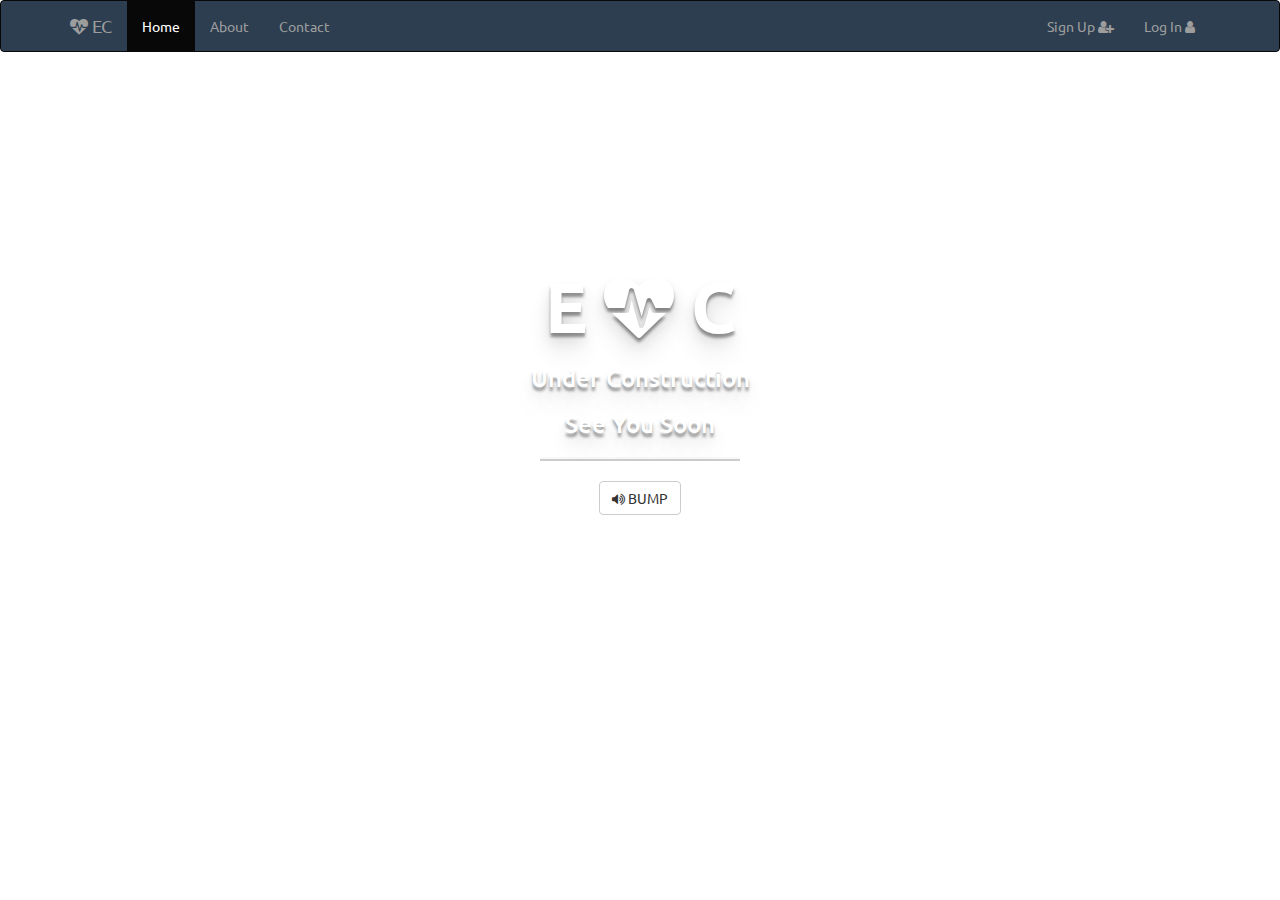
<file: index.html>
<!DOCTYPE html>


<html>
<head>
	<title>Welcome to EC</title>
	<link href="https://fonts.googleapis.com/css?family=Ubuntu:400,700" rel="stylesheet">
	<link rel="stylesheet" type="text/css" href="https://maxcdn.bootstrapcdn.com/bootstrap/3.3.5/css/bootstrap.min.css">
	<link rel="stylesheet" type="text/css" href="https://maxcdn.bootstrapcdn.com/font-awesome/4.7.0/css/font-awesome.min.css">
	<link rel="stylesheet" type="text/css" href="index.css">
	<meta name="viewport" content="width=device-width, initial-scale=1">
	<link rel="icon" type="image/png" href="https://cdn1.iconfinder.com/data/icons/social-messaging-productivity-vol-4/512/181-Ecg_heart_heartbeat_pulse-512.png">

</head>


<!-- this is a test of the code -->


<body>

	<audio id="audio" loop preload>
	  <source src="songLoopList/ZomCut.mp3" type="audio/mpeg">
	Your browser does not support the audio element.
	</audio>

	<nav class="navbar navbar-inverse navbar-static">
	  <div class="container">
	    <!-- Brand and toggle get grouped for better mobile display -->
	    <div class="navbar-header">
	      <button type="button" class="navbar-toggle collapsed" data-toggle="collapse" data-target="#bs-example-navbar-collapse-1" aria-expanded="false">
	        <span class="sr-only">Toggle navigation</span>
	        <span class="icon-bar"></span>
	        <span class="icon-bar"></span>
	        <span class="icon-bar"></span>
	      </button>
	      <a class="navbar-brand" href="#"><i class="fa fa-heartbeat" aria-hidden="true"></i> EC</a>
	    </div>

	    <!-- Collect the nav links, forms, and other content for toggling -->
	    <div class="collapse navbar-collapse" id="bs-example-navbar-collapse-1">
	      <ul class="nav navbar-nav">
	        <li class="active"><a href="#">Home</a></li>
	        <li><a href="#">About</a></li>
	        <li><a href="#">Contact</a></li>
	      </ul>

	      <ul class="nav navbar-nav navbar-right">
	        <li><a href="#">Sign Up <i class="fa fa-user-plus" aria-hidden="true"></i></a></li>
	        <li><a href="#">Log In <i class="fa fa-user" aria-hidden="true"></i></a></li>
	      </ul>
	    </div><!-- /.navbar-collapse -->
	  </div><!-- /.container-fluid -->
	</nav>


	<div class="container">
		<div class="row">
			<div id="content">
				<div class="col-lg-12">
					<h1>E <i class="fa fa-heartbeat" aria-hidden="true"></i> C</h1>
					<h3>Under Construction</h3>
					<h3>See You Soon</h3>
					<hr>
					<button id="bumpButton" class="btn btn-default bt-lg"><i class="fa fa-volume-up" aria-hidden="true"></i> BUMP</button>
				</div>
			</div>
		</div>
	</div>





	<!-- Javascript and Jquery -->
	<script type="text/javascript" src="index.js"></script>
	<script src="https://code.jquery.com/jquery-2.1.4.js"></script>
	<script src="https://maxcdn.bootstrapcdn.com/bootstrap/3.3.5/js/bootstrap.min.js"></script>
</body>
</html>
</file>
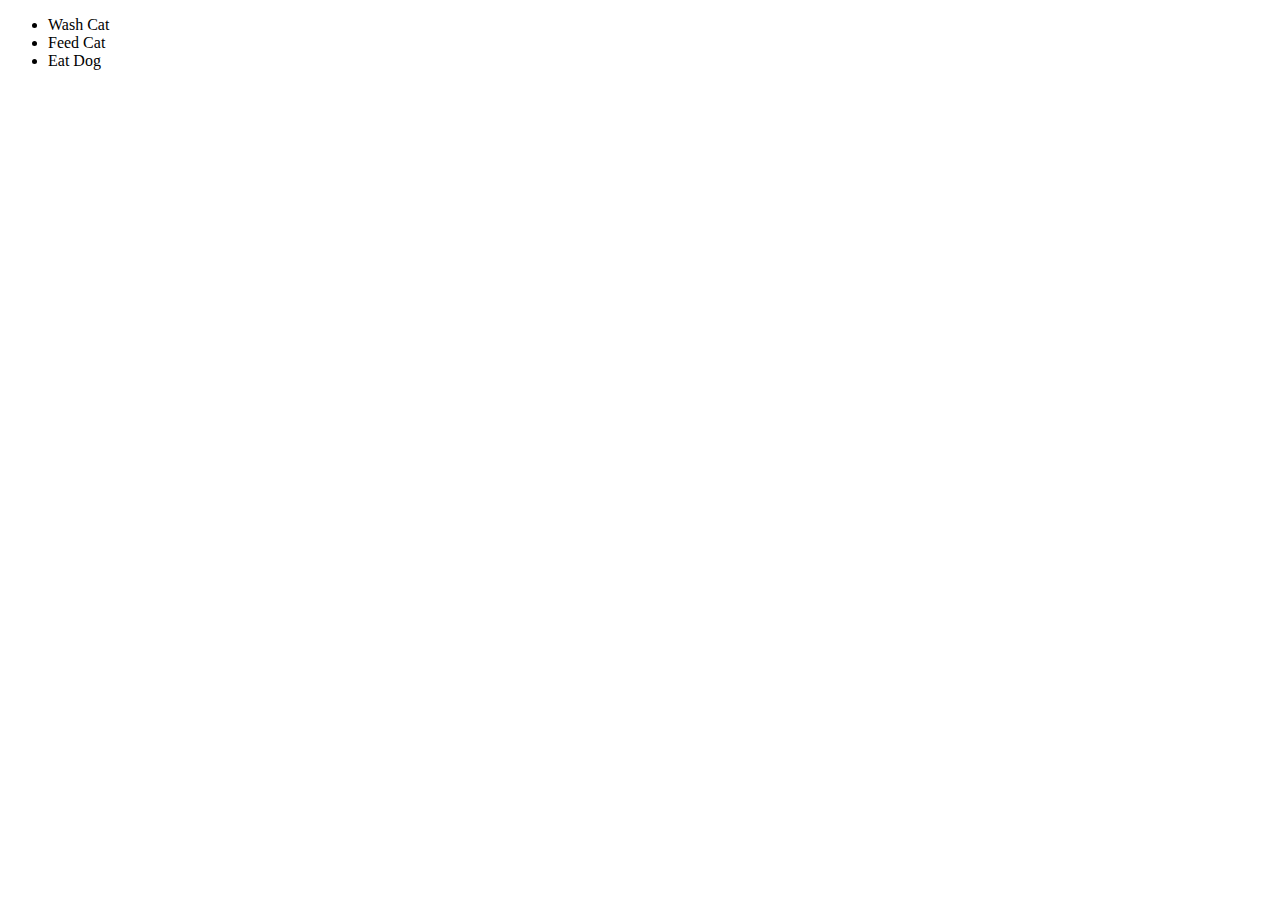
<file: todo.html>
<!DOCTYPE html>
<html>
<head>
	<title>Todo List</title>
</head>
<body>

	<ul>
		<li>Wash Cat</li>
		<li>Feed Cat</li>
		<li>Eat Dog</li>
	</ul>

	<script type="text/javascript" src="todo.js"></script>

</body>
</html>
</file>
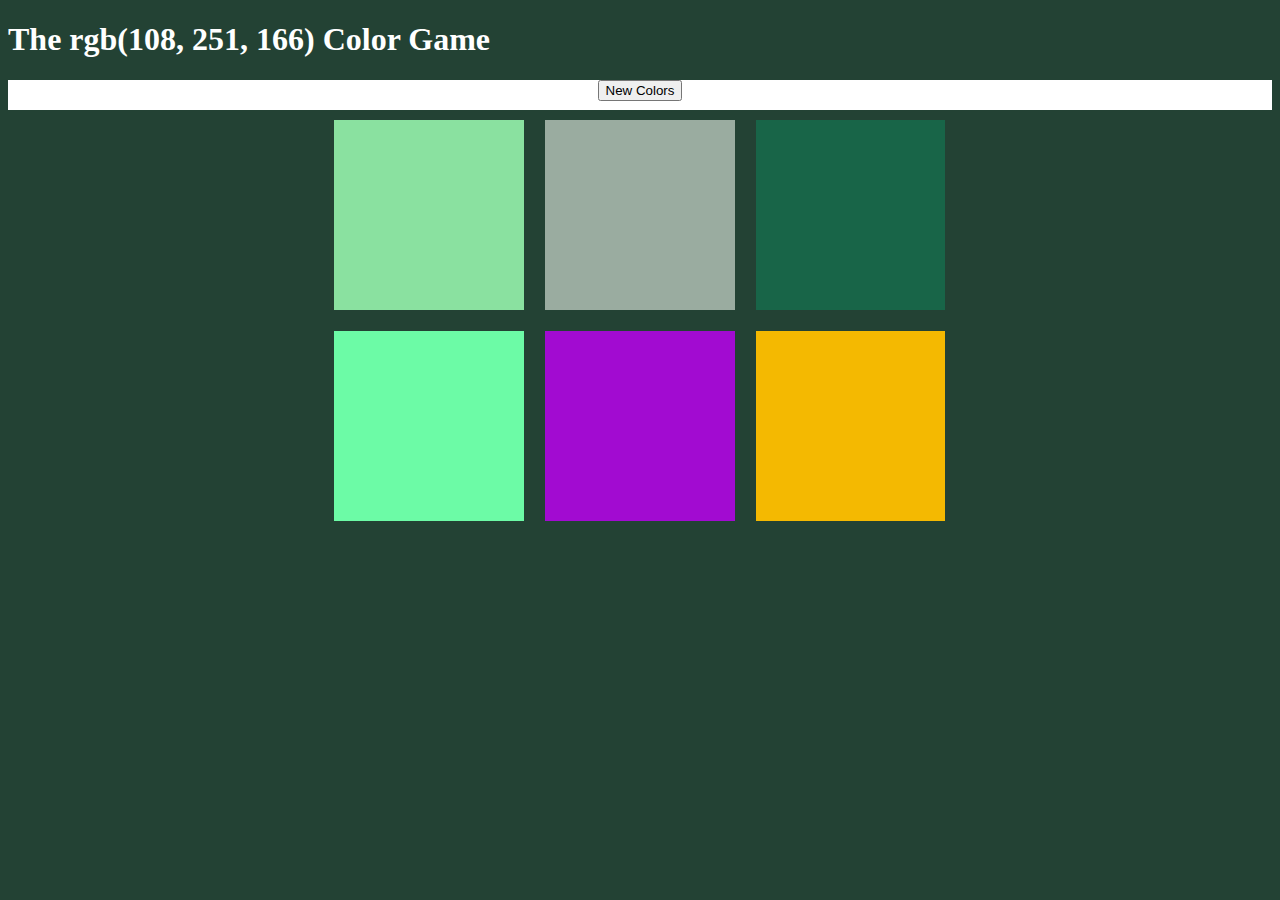
<file: ColorGame/ColorGame.html>
<!DOCTYPE html>
<html>
<head>
	<title>The Color Game</title>
	<link rel="stylesheet" type="text/css" href="ColorGame.css">
	<link rel="icon" type="image/png" href="http://static1.squarespace.com/static/54dc7e81e4b09b3ddced5bcc/t/54fdbccae4b0297e0214aa37/1425915082361/Icon_RGB-01.png">
</head>
<body>
	<h1>The <span id="colorDisplay">RGB</span> Color Game</h1>
	<div id="stripe"><button id="reset">New Colors</button><span id="message"></span></div>
	<div id="container">
		<div class="square"></div>
		<div class="square"></div>
		<div class="square"></div>
		<div class="square"></div>
		<div class="square"></div>
		<div class="square"></div>
	</div>

	<script type="text/javascript" src="ColorGame.js"></script>
</body>
</html>
</file>
<file: index.css>
html{
	height: 100%;
}


body{
	background: url(https://image.freepik.com/free-psd/abstract-background-design_1297-87.jpg);
	background-size: cover;
	background-position: center;
	font-family: 'Ubuntu', sans-serif;
	color: white;
}

h1 {
	font-weight: 700;
	font-size: 5em	;
}

hr{
	width: 200px;
	border-top: 2px solid #f8f8f8;
	border-bottom: 2px solid rgba(0,0,0,0.2)
}

.navbar-inverse{
	background: #2c3e50;
	color: white;
}


#content{
	text-align: center;
	text-shadow: 0px 4px 3px rgba(0,0,0,0.4),
				 0px 8px 13px rgba(0,0,0,0.1),
				 0px 18px 23px rgba(0,0,0,0.1);
	padding-top: 15%;
}
</file>
<file: ColorGame/ColorGame.css>
body {
	background-color: #234234;
}

h1 {
	color: white;
}


#container {
	max-width: 50%;
	margin: 0 auto;

}

.square{
	width: 30%;
	background: purple;
	padding-bottom: 30%;
	float: left;
	margin: 1.66%;
}

#stripe {
	background: white;
	height: 30px;
	text-align: center;
	color: black;
}
</file>
